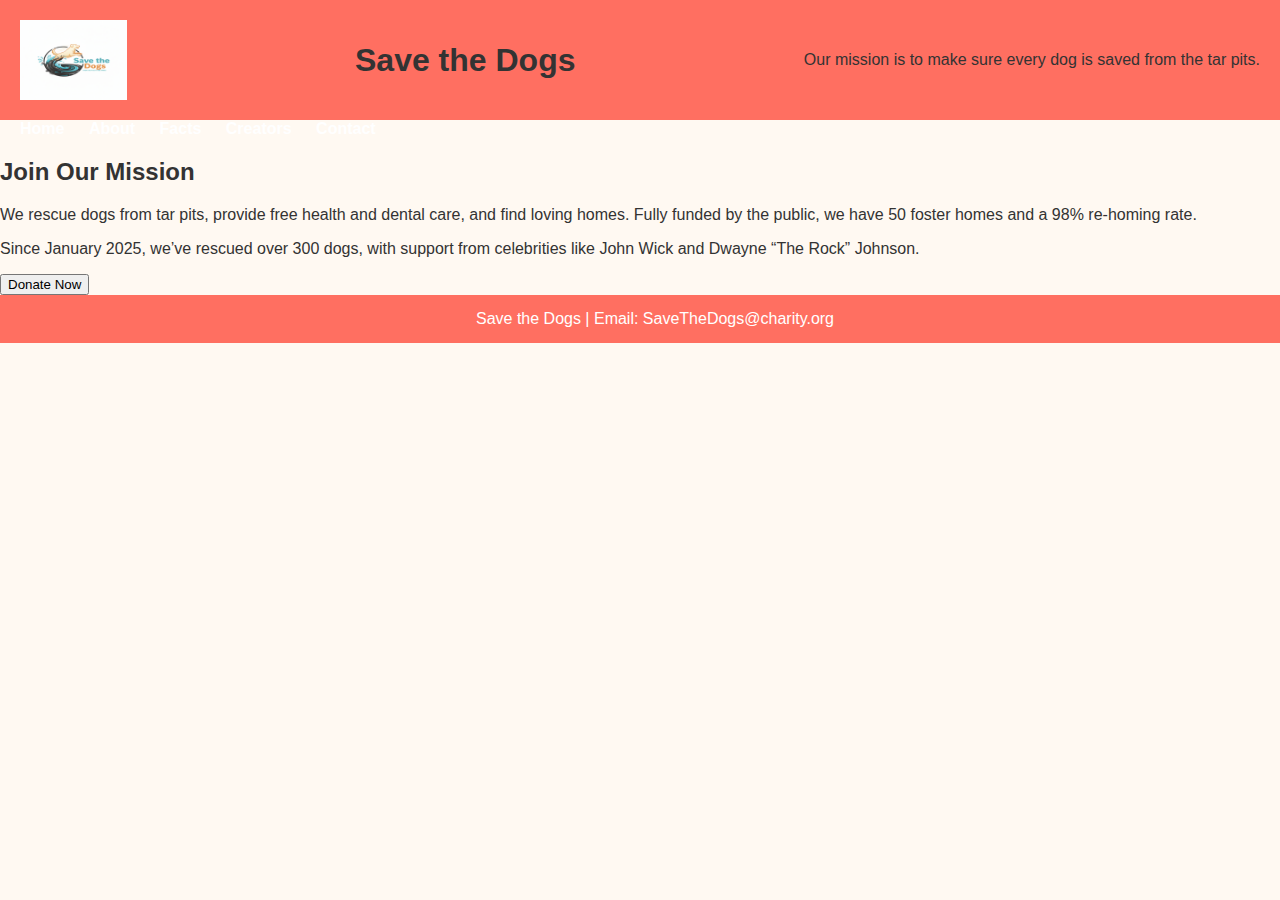
<file: index.html>
<!DOCTYPE html>
<html lang="en">
<head>
    <meta charset="UTF-8">
    <title>Save the Dogs</title>
    <link rel="stylesheet" href="style.css">
</head>
<body>
<header>
    <img src="logo.png" alt="Save the Dogs Logo" style="height:80px;">
    <h1>Save the Dogs</h1>
    <p>Our mission is to make sure every dog is saved from the tar pits.</p>
</header>

<nav>
    <a href="index.html">Home</a>
    <a href="about.html">About</a>
    <a href="facts.html">Facts</a>
    <a href="creators.html">Creators</a>
    <a href="contact.html">Contact</a>
</nav>

<div class="container">
    <h2>Join Our Mission</h2>
    <p>We rescue dogs from tar pits, provide free health and dental care, and find loving homes. Fully funded by the public, we have 50 foster homes and a 98% re-homing rate.</p>
    <p>Since January 2025, we’ve rescued over 300 dogs, with support from celebrities like John Wick and Dwayne “The Rock” Johnson.</p>
    <button onclick="window.location.href='https://www.paypal.com/donate'">Donate Now</button>
</div>

<footer>
    Save the Dogs | Email: SaveTheDogs@charity.org
</footer>
</body>
</html>
</file>
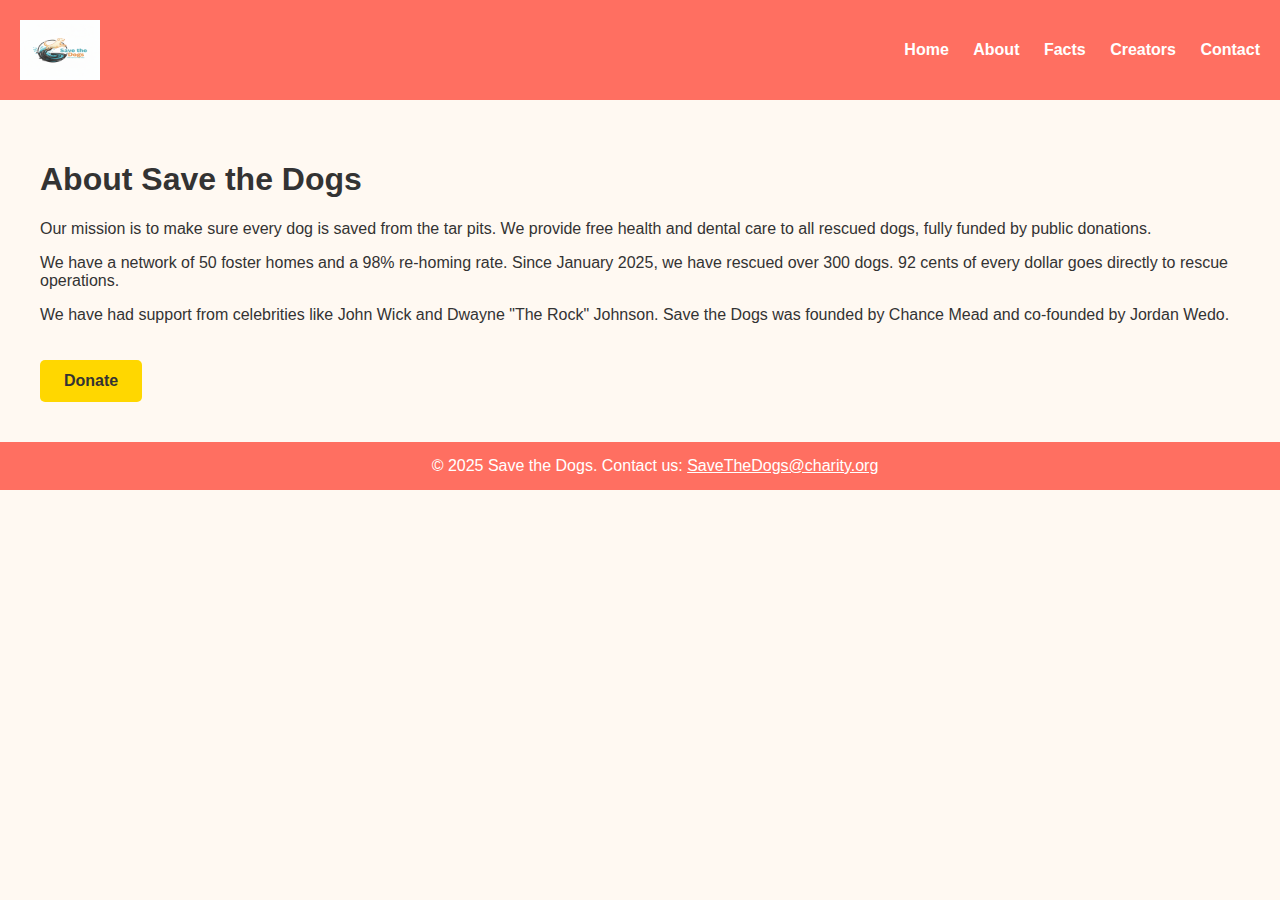
<file: about.html>
<!DOCTYPE html>
<html lang="en">
<head>
    <meta charset="UTF-8">
    <title>About - Save the Dogs</title>
    <link rel="stylesheet" href="style.css">
</head>
<body>
    <header>
        <img src="logo.png" alt="Save the Dogs Logo" class="logo">
        <nav>
            <a href="/SaveTheDogsWeb/index.html">Home</a>
            <a href="/SaveTheDogsWeb/about.html">About</a>
            <a href="/SaveTheDogsWeb/facts.html">Facts</a>
            <a href="/SaveTheDogsWeb/creators.html">Creators</a>
            <a href="/SaveTheDogsWeb/contact.html">Contact</a>
        </nav>
    </header>

    <main>
        <h1>About Save the Dogs</h1>
        <p>Our mission is to make sure every dog is saved from the tar pits. We provide free health and dental care to all rescued dogs, fully funded by public donations.</p>
        <p>We have a network of 50 foster homes and a 98% re-homing rate. Since January 2025, we have rescued over 300 dogs. 92 cents of every dollar goes directly to rescue operations.</p>
        <p>We have had support from celebrities like John Wick and Dwayne "The Rock" Johnson. Save the Dogs was founded by Chance Mead and co-founded by Jordan Wedo.</p>
        <a href="#" class="donate-button">Donate</a>
    </main>

    <footer>
        &copy; 2025 Save the Dogs. Contact us: <a href="mailto:SaveTheDogs@charity.org" style="color:white;">SaveTheDogs@charity.org</a>
    </footer>
</body>
</html>
</file>
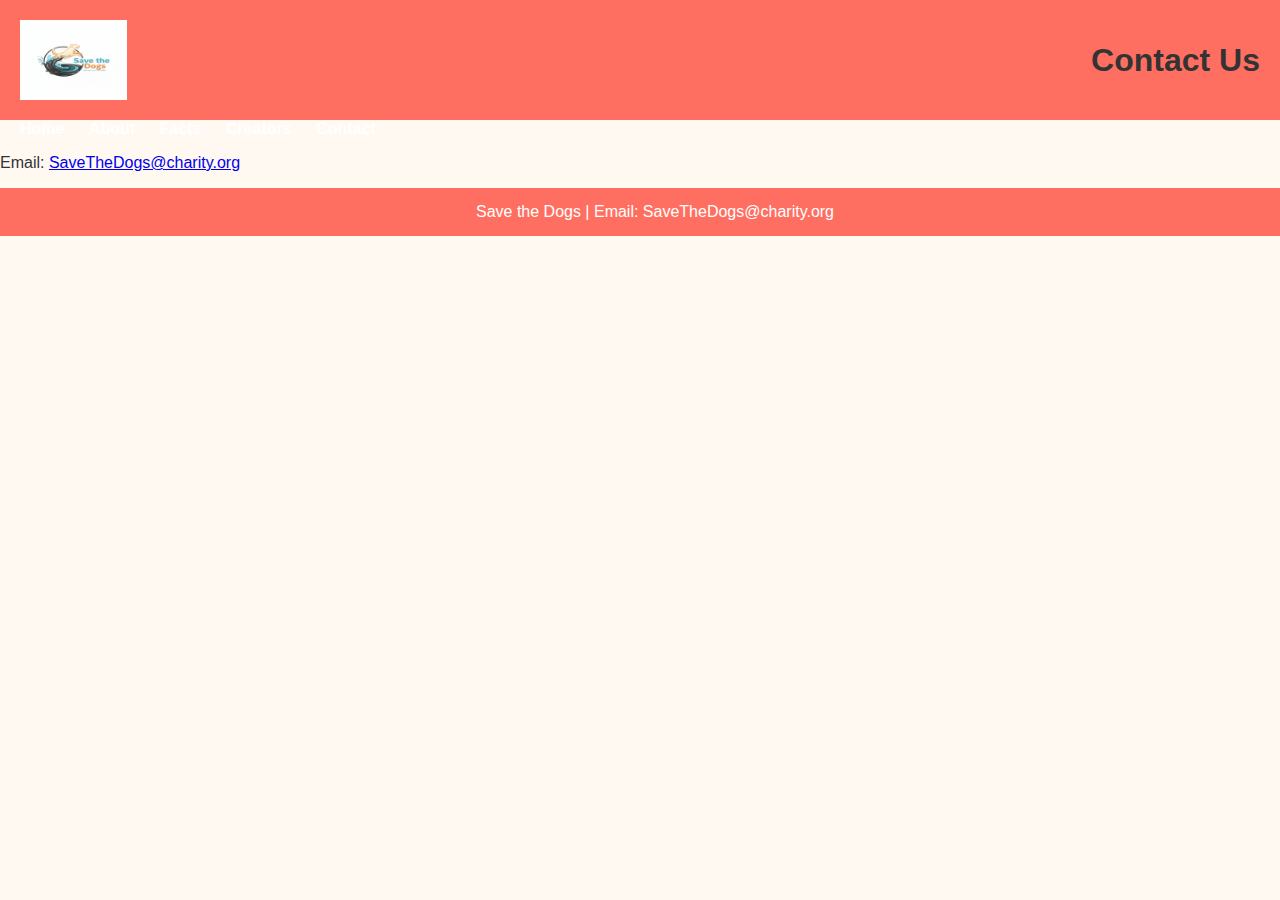
<file: contact.html>
<!DOCTYPE html>
<html lang="en">
<head>
    <meta charset="UTF-8">
    <title>Contact</title>
    <link rel="stylesheet" href="style.css">
</head>
<body>
<header>
    <img src="logo.png" alt="Save the Dogs Logo" style="height:80px;">
    <h1>Contact Us</h1>
</header>

<nav>
    <a href="index.html">Home</a>
    <a href="about.html">About</a>
    <a href="facts.html">Facts</a>
    <a href="creators.html">Creators</a>
    <a href="contact.html">Contact</a>
</nav>

<div class="container">
    <p>Email: <a href="mailto:SaveTheDogs@charity.org">SaveTheDogs@charity.org</a></p>
</div>

<footer>
    Save the Dogs | Email: SaveTheDogs@charity.org
</footer>
</body>
</html>
</file>
<file: style.css>
body {
    font-family: Arial, sans-serif;
    margin: 0;
    padding: 0;
    background-color: #fff9f2;
    color: #333;
}

header {
    background-color: #FF6F61;
    padding: 20px;
    display: flex;
    align-items: center;
    justify-content: space-between;
}

header .logo {
    height: 60px;
}

nav a {
    color: white;
    margin-left: 20px;
    text-decoration: none;
    font-weight: bold;
}

nav a:hover {
    text-decoration: underline;
}

main {
    padding: 40px;
}

.donate-button {
    display: inline-block;
    margin-top: 20px;
    padding: 12px 24px;
    background-color: #FFD700;
    color: #333;
    font-weight: bold;
    text-decoration: none;
    border-radius: 5px;
}

.donate-button:hover {
    background-color: #e6c200;
}

footer {
    background-color: #FF6F61;
    color: white;
    text-align: center;
    padding: 15px;
    position: relative;
    bottom: 0;
    width: 100%;
}

.creators {
    display: flex;
    gap: 40px;
    margin-top: 20px;
}

.creator img {
    width: 150px;
    height: 150px;
    object-fit: cover;
    border-radius: 50%;
}

.creator p {
    text-align: center;
    margin-top: 10px;
}
CSS

/* Final check */
</file>
